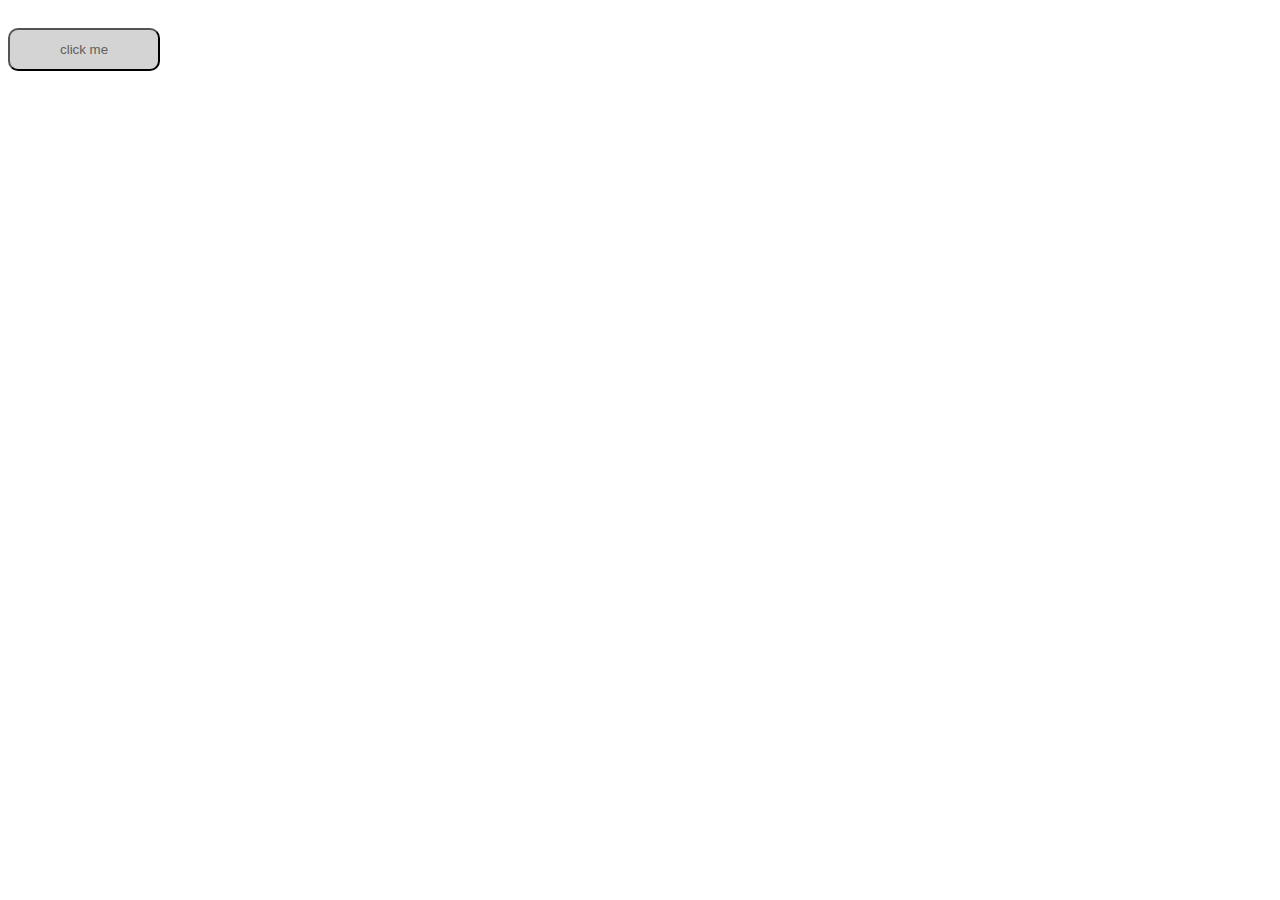
<file: WEEK 2/CLASS 1/index.html>
<!DOCTYPE html>
<html lang="en">
<head>
    <meta charset="UTF-8">
    <meta name="viewport" content="width=device-width, initial-scale=1.0">
    <title>Document</title>
    <link rel="stylesheet" href="./CSS/style.css">
</head>
<body>
    <button onclick="greeting()">click me</button>
   <script>
    let food = [];
console.log(food);
// Open string of an Array of food

console.log(food.push('rice'));
// Push of rice

console.log(food.push('sausage'));
// Array push of sausage

console.log(food.push('salad', 'porridge', 'spring roll'));
// Arrey push of 3 different values

console.log(food.includes('sausage'));
// include method to check for true or false

const drinks = ['water', 'beer', 'gin', 'juice'];
console.log(drinks);
// Array of drinks

let menu = [`The list of what I brought for the occassions are ${food} and ${drinks}`];
console.log(menu);
// Interpolation of food and drinks

const code = [1.23757, 0.87374,0.64773, 2.79238, 1, 2, 100];
console.log(code);
// Array of code

console.log(code.sort());
// Sort method

console.log(code.shift());
// shift method removes the first value of an Array

console.log(code.unshift(0.76462));
// unshift method add to the first value of an Array

console.log(code.sort());
// Re sorting the new array

console.log(code.push(12.73846, 91.76238));
// push method to add more at the end

console.log(code.length);
// length method to know the length of the value

console.log(code.sort().reverse);
// sort new Array to arrange the value

// console.log(code.revers());
// reverse method to sort fromn the back

console.log(code.slice(0, 4));
// slice method to split the values fron a preferred value

console.log(code.pop());
// pop remove the last value of an Array

console.log(code.push(102.2213, 210));

function greeting(){
   alert('Hope you are catching the vibe!');
//   page alert!
};
   </script>
</body>
</html>
</file>
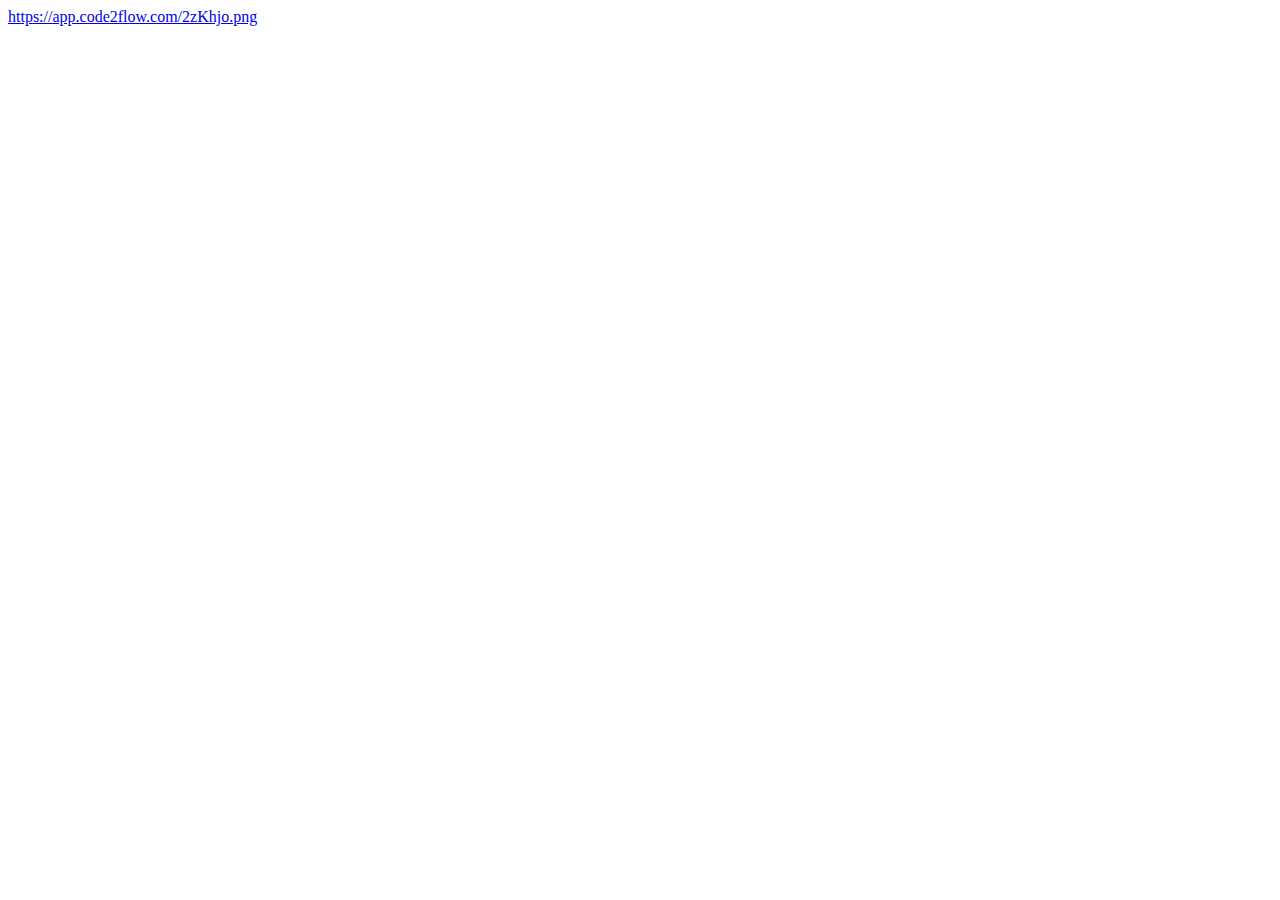
<file: WEEK 2/CLASS 2/index.html>
<!DOCTYPE html>
<html lang="en">
  <head>
    <meta charset="UTF-8" />
    <meta name="viewport" content="width=device-width, initial-scale=1.0" />
    <title>Document</title>
  </head>
  <body>



    
    <!-- TASK 3 -->
    <a href="https://app.code2flow.com/2zKhjo.png"
      >https://app.code2flow.com/2zKhjo.png</a
    >















    <script>
      // TASK 1
      let food = [];
      console.log(food);
      // Open string of an Array of food

      console.log(food.push("rice"));
      // Push of rice

      console.log(food.push("sausage"));
      // Array push of sausage

      console.log(food.push("salad", "porridge", "spring roll"));
      // Arrey push of 3 different values

      console.log(food.includes("sausage"));
      // include method to check for true or false

      const drinks = ["water", "beer", "gin", "juice"];
      console.log(drinks);
      // Array of drinks

      let menu = [
        `The list of what I brought for the occassions are ${food} and ${drinks}`,
      ];
      console.log(menu);
      // Interpolation of food and drinks

      const code = [1.23757, 0.87374, 0.64773, 2.79238, 1, 2, 100];
      console.log(code);
      // Array of code

      console.log(code.sort());
      // Sort method

      console.log(code.shift());
      // shift method removes the first value of an Array

      console.log(code.unshift(0.76462));
      // unshift method add to the first value of an Array

      console.log(code.sort());
      // Re sorting the new array

      console.log(code.push(12.73846, 91.76238));
      // push method to add more at the end

      console.log(code.length);
      // length method to know the length of the value

      console.log(code.sort().reverse);
      // sort new Array to arrange the value

      // console.log(code.revers());
      // reverse method to sort fromn the back

      console.log(code.slice(0, 4));
      // slice method to split the values fron a preferred value

      console.log(code.pop());
      // pop remove the last value of an Array

      console.log(code.push(102.2213, 210));

      // TASK 4
      let clubBigBoy = 22;
      console.log(clubBigBoy);
      if (clubBigBoy < 22) {
        console.log("WE ARE SORRY, YOU ARE TOO YOUNG TO ENTER");
      } else if (clubBigBoy == 20) {
        console.log("NOT ALLOWED!");
      } else {
        console.log("WELCOME TO THE BIG LEAGUE CHAIMAN");
      }
    </script>
  </body>
</html>
</file>
<file: WEEK 2/CLASS 1/CSS/style.css>
button{
    margin: 20px auto;
    color: #5f5f5f;
    background-color: #d4d4d4;
    border-radius: 10px;
    padding: 12px 50px;
}
</file>
